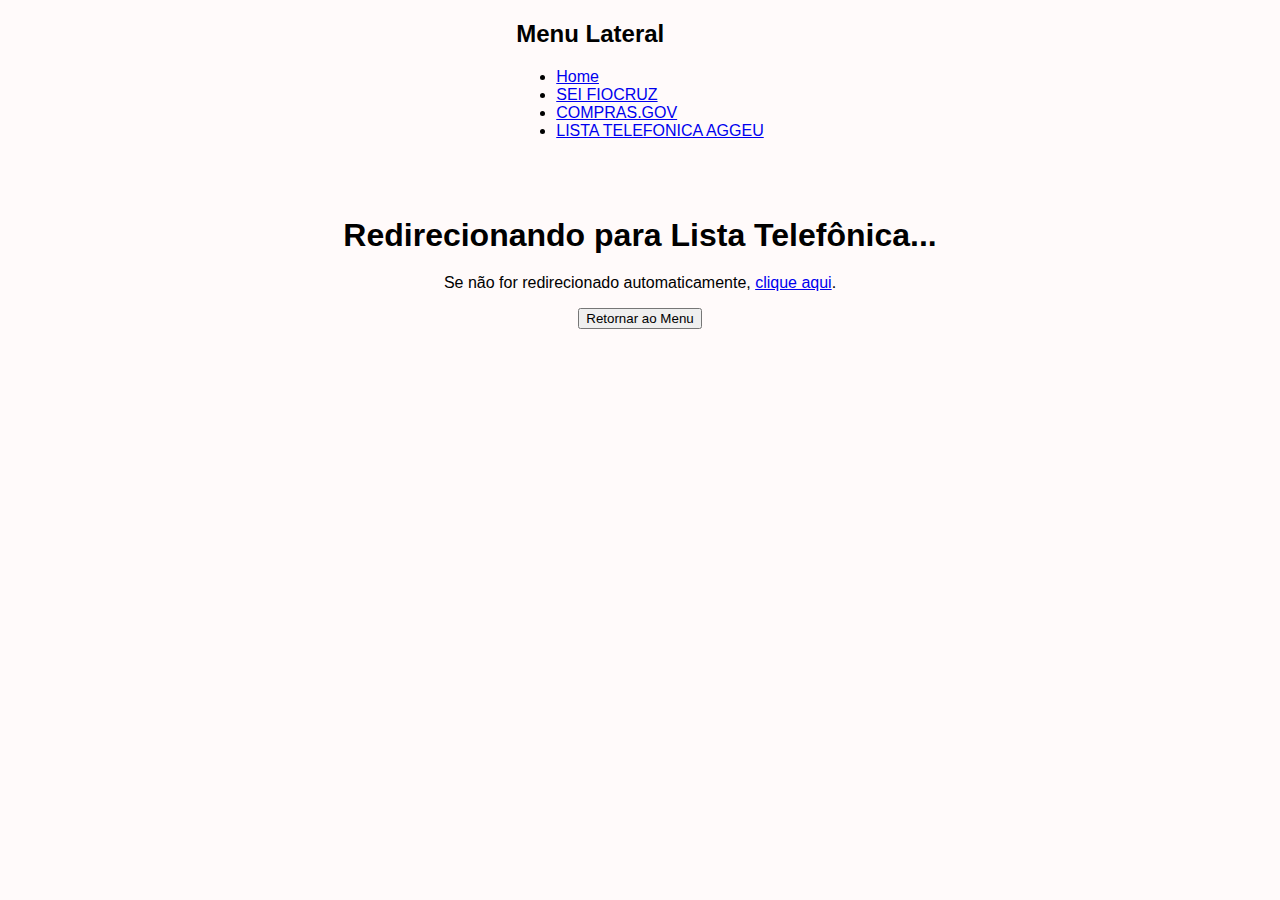
<file: menu/pages/lista_telefonica_redirect.html>
<!DOCTYPE html>
<html lang="en">
<head>
    <meta charset="UTF-8">
    <meta name="viewport" content="width=device-width, initial-scale=1.0">
    <title>Redirecionando para Lista Telefônica</title>
    <link rel="stylesheet" href="../styles.css">
    <script>
        function redirectToListaTelefonica() {
            window.location.href = 'file:///C:/Users/paulo.paiva/Downloads/AGENDA+TELEF%C3%94NICA+IAM+2024+MAI%20(1).pdf';
        }
    </script>
</head>
<body onload="redirectToListaTelefonica()">
    <div class="sidebar">
        <h2>Menu Lateral</h2>
        <ul>
            <li><a href="login.html">Home</a></li>
            <li><a href="sei_redirect.html">SEI FIOCRUZ</a></li>
            <li><a href="compras_gov_redirect.html">COMPRAS.GOV</a></li>
            <li><a href="lista_telefonica_redirect.html">LISTA TELEFONICA AGGEU</a></li>
        </ul>
    </div>
    <div class="main-content">
        <h1>Redirecionando para Lista Telefônica...</h1>
        <p>Se não for redirecionado automaticamente, <a href="file:///C:/Users/paulo.paiva/Downloads/AGENDA+TELEF%C3%94NICA+IAM+2024+MAI%20(1).pdf">clique aqui</a>.</p>
        <!-- Botão para retornar ao menu inicial -->
        <button onclick="window.location.href='../index.html'">Retornar ao Menu</button>
    </div>
</body>
</html>
</file>
<file: menu/styles.css>
body {
    margin: 0;
    font-family: Arial, sans-serif;
    display: flex;
    flex-direction: column;
    align-items: center;
    min-height: 100vh;
    background-color: hwb(0 98% 0%);
}

.header {
    width: 100%;
    background-color: #2c3e50;
    padding: 10px 20px;
    display: flex;
    justify-content: flex-start;
    align-items: center;
}

.logo-container img {
    height: 50px;
}

.main-content {
    text-align: center;
    padding: 20px;
    width: 100%;
    max-width: 800px;
    margin-top: 20px;
}

h1 {
    margin-bottom: 20px;
}

.button-container {
    display: flex;
    flex-direction: column;
    gap: 20px;
    margin-bottom: 20px;
}

.button {
    display: inline-block;
    padding: 20px 40px;
    font-size: 18px;
    color: white;
    background-color: #1abc9c;
    text-decoration: none;
    border-radius: 4px;
    transition: background-color 0.3s, transform 0.3s;
}

.button:hover {
    background-color: #16a085;
    transform: scale(1.05);
}

.gif-container {
    margin-top: 20px;
}

.gif-container img {
    max-width: 100%;
    height: auto;
    border: 2px solid #fdfdfd;
    border-radius: 8px;
}
</file>
